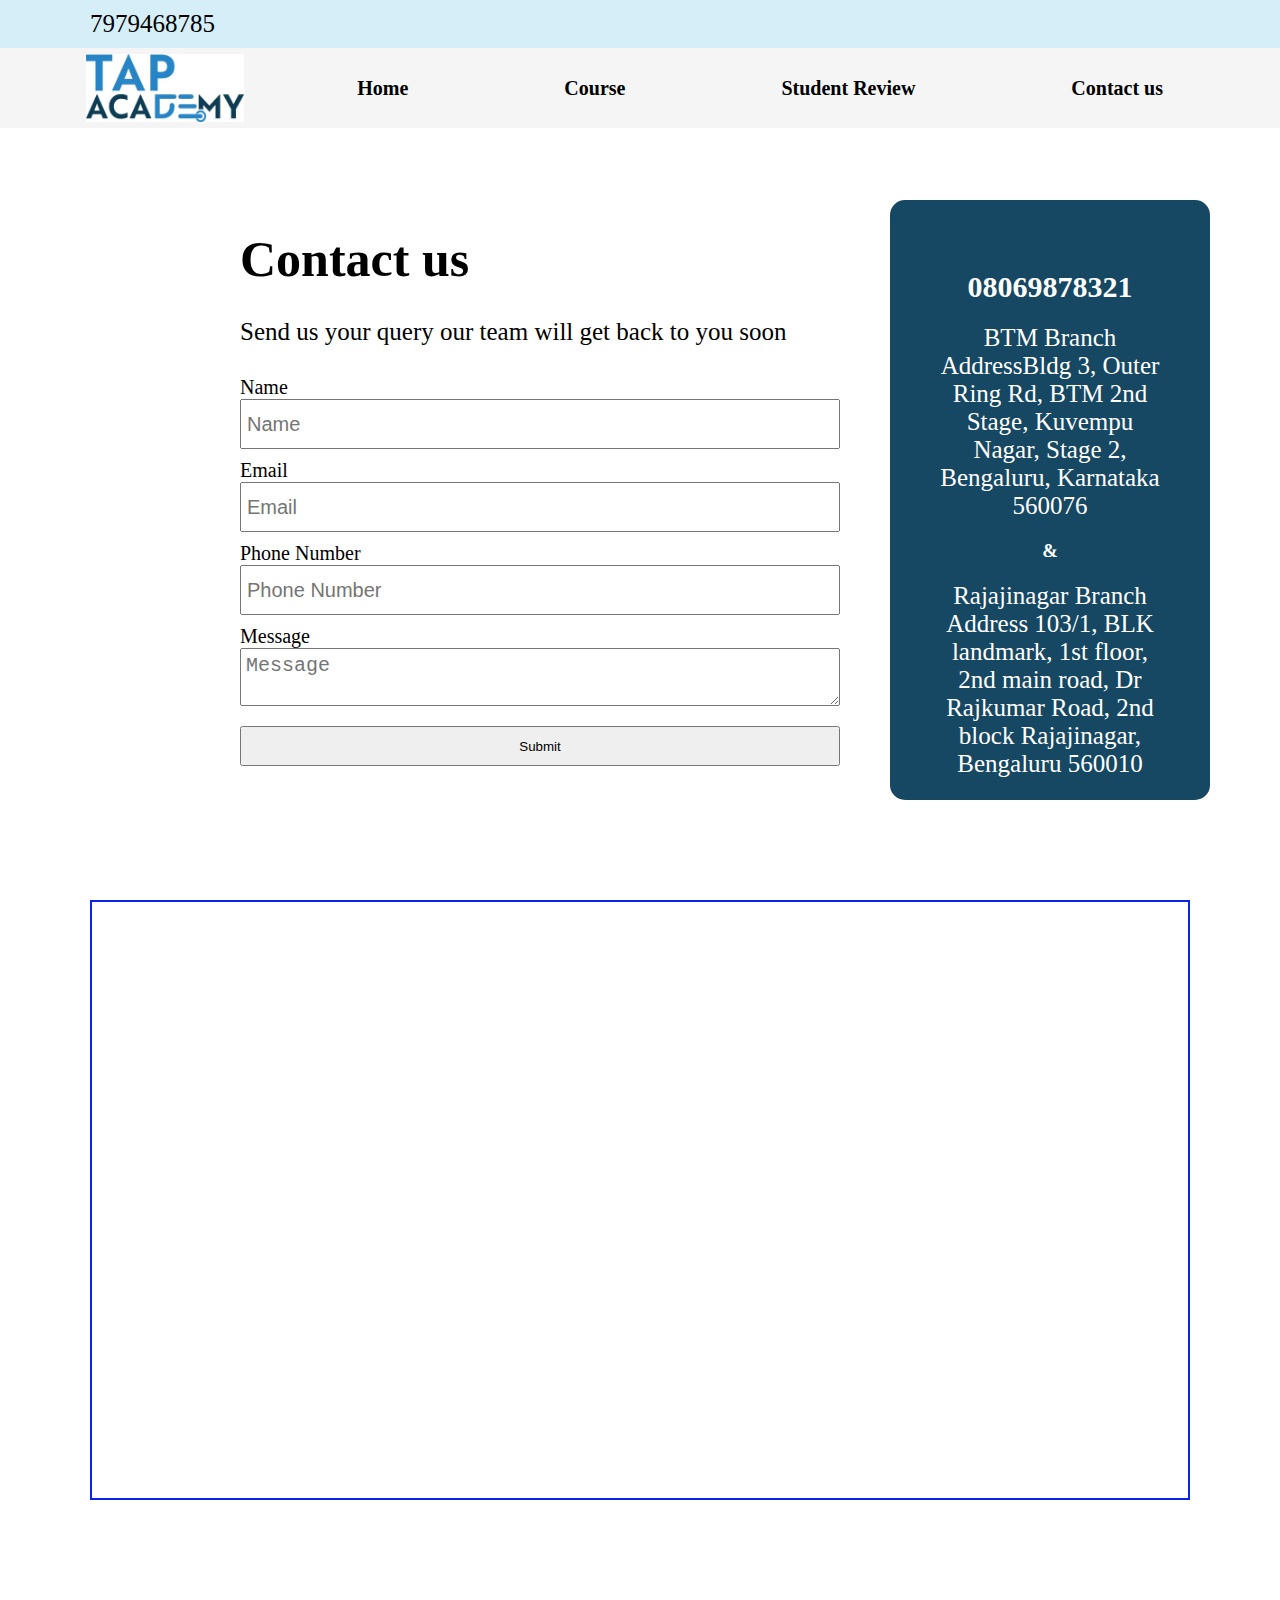
<file: contact.html>
<!DOCTYPE html>
<html lang="en">
<head>
    <meta charset="UTF-8">
    <meta name="viewport" content="width=device-width, initial-scale=1.0">
    <title>Tap Academy</title>
    <link rel="stylesheet" href="contactus.css">
    <link rel="stylesheet" href="https://cdnjs.cloudflare.com/ajax/libs/font-awesome/6.5.1/css/all.min.css" integrity="sha512-DTOQO9RWCH3ppGqcWaEA1BIZOC6xxalwEsw9c2QQeAIftl+Vegovlnee1c9QX4TctnWMn13TZye+giMm8e2LwA==" crossorigin="anonymous" referrerpolicy="no-referrer" />

</head>
<body>
 <div class="position">
    <div class="menubar">

        <div class="phone">
            <li> <i class="fa-solid fa-phone"></i> 7979468785</li>
            
        </div>

        <div class="icon">
           <li class="ic"> <a href="mailto:hello@thetapacademy.com"><i class="fa-regular fa-envelope"></i></a>   </li>   
           <li class="ic"> <a href="https://www.youtube.com/tapacademy"><i class="fa-brands fa-youtube"></i></a> </li>
           <li class="ic"> <a href="https://www.instagram.com/tapacademy.online/"><i class="fa-brands fa-instagram"></i></a> </li>
        </div>

    </div>


    <div class="navbar">

            <img src="IMG-20240107-WA0004.jpg" alt="" id="image">
    

            <ul>
                <li><a href="index.html">Home</a></li>
                <li><a href="course1.html">Course</a></li>
                <li><a href="std_review.html">Student Review</a></li>
                <li><a href="">Contact us</a></li>
            </ul>
    </div>
</div>


    <div class="contact">
        <form action="">
          <div class="cform">
            <h1 id="space">Contact us</h1>
            <p id="space">Send us your query our team will get back to you soon</p>
           
                <label for="name">Name</label>
                <input type="text" placeholder="Name" id="name" name="name" pattern="[A-Za-z\s]{4,10}" title="Please enter a valid name" required>
                <label for="email">Email</label>
                <input type="email" placeholder="Email" id="email" name="email" title="Please enter a valid email address" pattern="[a-zA-Z0-9._%+-]+@+gmail.com" required>
                <label for="phone">Phone Number</label>
                <input type="tel" placeholder="Phone Number" id="phone" name="phone" pattern="[6-9]{1}[0-9]{9}" title="Please enter a valid 10-digit phone number" required>
                <label for="">Message</label>
                <textarea name="" id="" cols="30" placeholder="Message"></textarea>
                <button>Submit</button> 
           </div>
    </form>   

        <div class="detail">

            <div class="sub_detail"><h2>  08069878321</h2></div>

            <div class="sub_detail"><p>BTM Branch AddressBldg 3, Outer Ring Rd, BTM 2nd Stage, Kuvempu Nagar, Stage 2, Bengaluru, Karnataka 560076</p></div>

            <div class="sub_detail"><h3>&</h3></div>

            <div class="sub_detail"><p>Rajajinagar Branch Address 103/1, BLK landmark, 1st floor, 2nd main road, Dr Rajkumar Road, 2nd block Rajajinagar, Bengaluru 560010</p></div>
            <div class="sub_detail"><h3>info@thetapacademy.com</h3></div>
        </div>

    </div>
    <div class="map">
        <iframe src="https://www.google.com/maps/embed?pb=!1m16!1m12!1m3!1d124445.93123873464!2d77.54713143987773!3d12.911876642596946!2m3!1f0!2f0!3f0!3m2!1i1024!2i768!4f13.1!2m1!1stap%20academy!5e0!3m2!1sen!2sin!4v1698406919093!5m2!1sen!2sin"  frameborder="0"></iframe>
    </div>


        

</body>
</html>
</file>
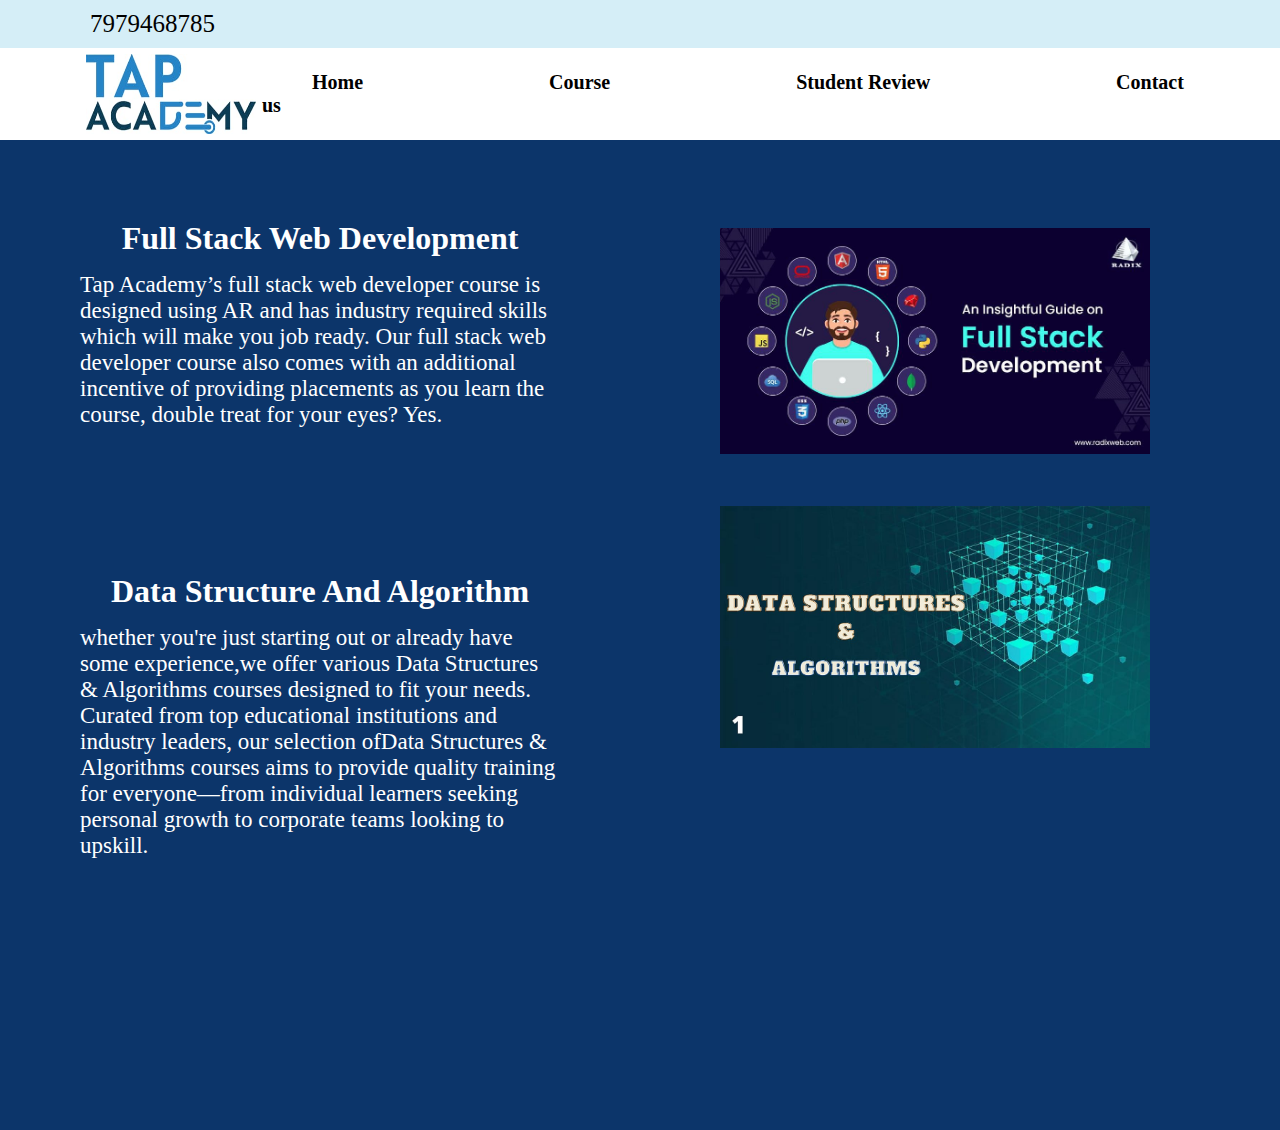
<file: course1.html>
<!DOCTYPE html>
<html lang="en">
<head>
    <meta charset="UTF-8">
    <meta name="viewport" content="width=device-width, initial-scale=1.0">
    <title>Tap Academy</title>
    <link rel="stylesheet" href="course1.css">
    <link rel="stylesheet" href="https://cdnjs.cloudflare.com/ajax/libs/font-awesome/6.5.1/css/all.min.css" integrity="sha512-DTOQO9RWCH3ppGqcWaEA1BIZOC6xxalwEsw9c2QQeAIftl+Vegovlnee1c9QX4TctnWMn13TZye+giMm8e2LwA==" crossorigin="anonymous" referrerpolicy="no-referrer" />
</head>
<body>
    <div class="position">
    <div class="menubar">

        <div class="phone">
            <li> <i class="fa-solid fa-phone"></i> 7979468785</li>
            
        </div>

        <div class="icon">
           <li class="ic"> <a href="mailto:hello@thetapacademy.com"><i class="fa-regular fa-envelope"></i></a>   </li>   
           <li class="ic"> <a href="https://www.youtube.com/tapacademy"><i class="fa-brands fa-youtube"></i></a> </li>
           <li class="ic"> <a href="https://www.instagram.com/tapacademy.online/"><i class="fa-brands fa-instagram"></i></a> </li>
        </div>

    </div>


    <div class="navbar">

            <img src="IMG-20240107-WA0004.jpg" alt="" id="image">
           
            <ul>
                <li><a href="index.html">Home</a></li>
                <li><a href="">Course</a></li>
                <li><a href="std_review.html">Student Review</a></li>
                <li><a href="contact.html">Contact us</a></li>
            </ul>
    </div>

</div>   

     <div class="main">

        <div class="sub1">
            <h1>Full Stack Web Development</h1>

            <div class="para">
            <p>Tap Academy’s full stack web developer course is designed 
                using AR and has industry required skills which will make you
                job ready. Our full stack web developer course also comes 
                with an additional incentive of providing placements as you
                learn the course, double treat for your eyes? Yes.</p>
            </div>
            
            <h1 id="heading1" >Data Structure And Algorithm</h1>
            <div class="para">
              <p>   whether you're just starting out or already have some experience,we offer 
                    various Data Structures & Algorithms courses designed to fit your needs.
                    Curated from top educational institutions and industry leaders, 
                    our selection ofData Structures & Algorithms courses aims to provide
                    quality training for everyone—from individual learners seeking personal 
                    growth to corporate teams looking to upskill. 
            </p>
            </div>
        </div>

        <div class="sub2">

            <div class="image"><img src="IMG-20240107-WA0009.jpg" alt=""></div>
            
            <div class="image"><img src="IMG-20240107-WA0003.jpg"  alt="" ></div>
        </div>
     </div>
        



</body>
</html>
</file>
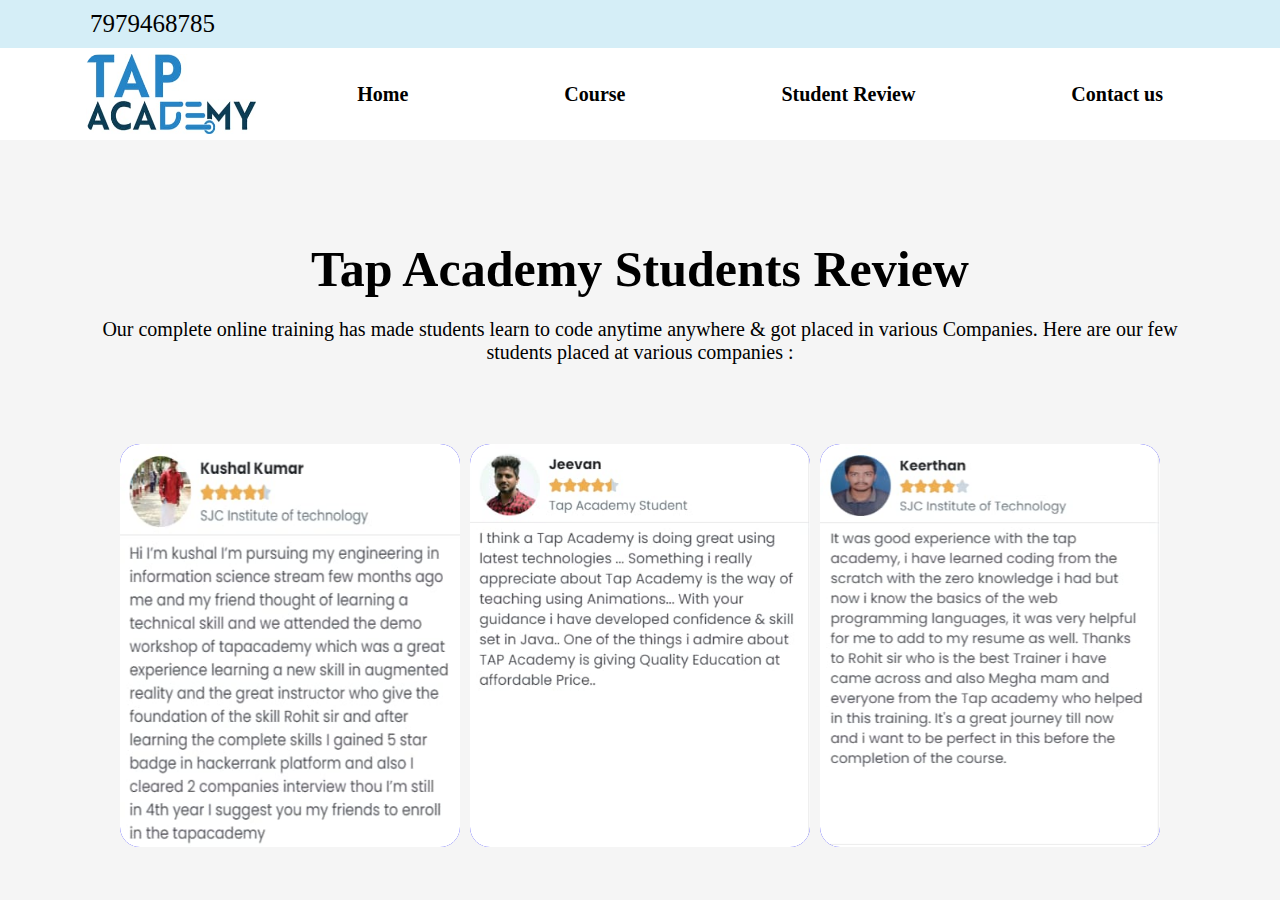
<file: std_review.html>
<!DOCTYPE html>
<html lang="en">
<head>
    <meta charset="UTF-8">
    <meta name="viewport" content="width=device-width, initial-scale=1.0">
    <title>Tap Academy</title>
    <link rel="stylesheet" href="std_review.css">
    <link rel="stylesheet" href="https://cdnjs.cloudflare.com/ajax/libs/font-awesome/6.5.1/css/all.min.css" integrity="sha512-DTOQO9RWCH3ppGqcWaEA1BIZOC6xxalwEsw9c2QQeAIftl+Vegovlnee1c9QX4TctnWMn13TZye+giMm8e2LwA==" crossorigin="anonymous" referrerpolicy="no-referrer" />

</head>
<body>
 <div class="position">
    <div class="menubar">

        <div class="phone">
            <li> <i class="fa-solid fa-phone"></i> 7979468785</li>
            
        </div>

        <div class="icon">
           <li class="ic"> <a href="mailto:hello@thetapacademy.com"><i class="fa-regular fa-envelope"></i></a>   </li>   
           <li class="ic"> <a href="https://www.youtube.com/tapacademy"><i class="fa-brands fa-youtube"></i></a> </li>
           <li class="ic"> <a href="https://www.instagram.com/tapacademy.online/"><i class="fa-brands fa-instagram"></i></a> </li>
        </div>

    </div>


    <div class="navbar">

            <img src="IMG-20240107-WA0004.jpg" alt="" id="image">
    

            <ul>
                <li><a href="index.html">Home</a></li>
                <li><a href="course1.html">Course</a></li>
                <li><a href="">Student Review</a></li>
                <li><a href="contact.html">Contact us</a></li>
            </ul>
    </div>
</div>

<div class="box">
        <div class="text">
        <h1>Tap Academy Students Review</h1>
        </div>

        <div class="text1">
            <p>Our complete online training has made students learn to code anytime anywhere & got placed in various Companies. Here are our few students placed at various companies :</p>
        </div>
    
</div>

<div class="grid_container">
    <div class="one"><img src="IMG-20240107-WA0008.jpg" alt=""></div>
    <div class="one"><img src="IMG-20240107-WA0010.jpg" alt=""></div>
    <div class="one"><img src="IMG-20240107-WA0011.jpg" alt=""></div>

</div>

</body>
</html>
</file>
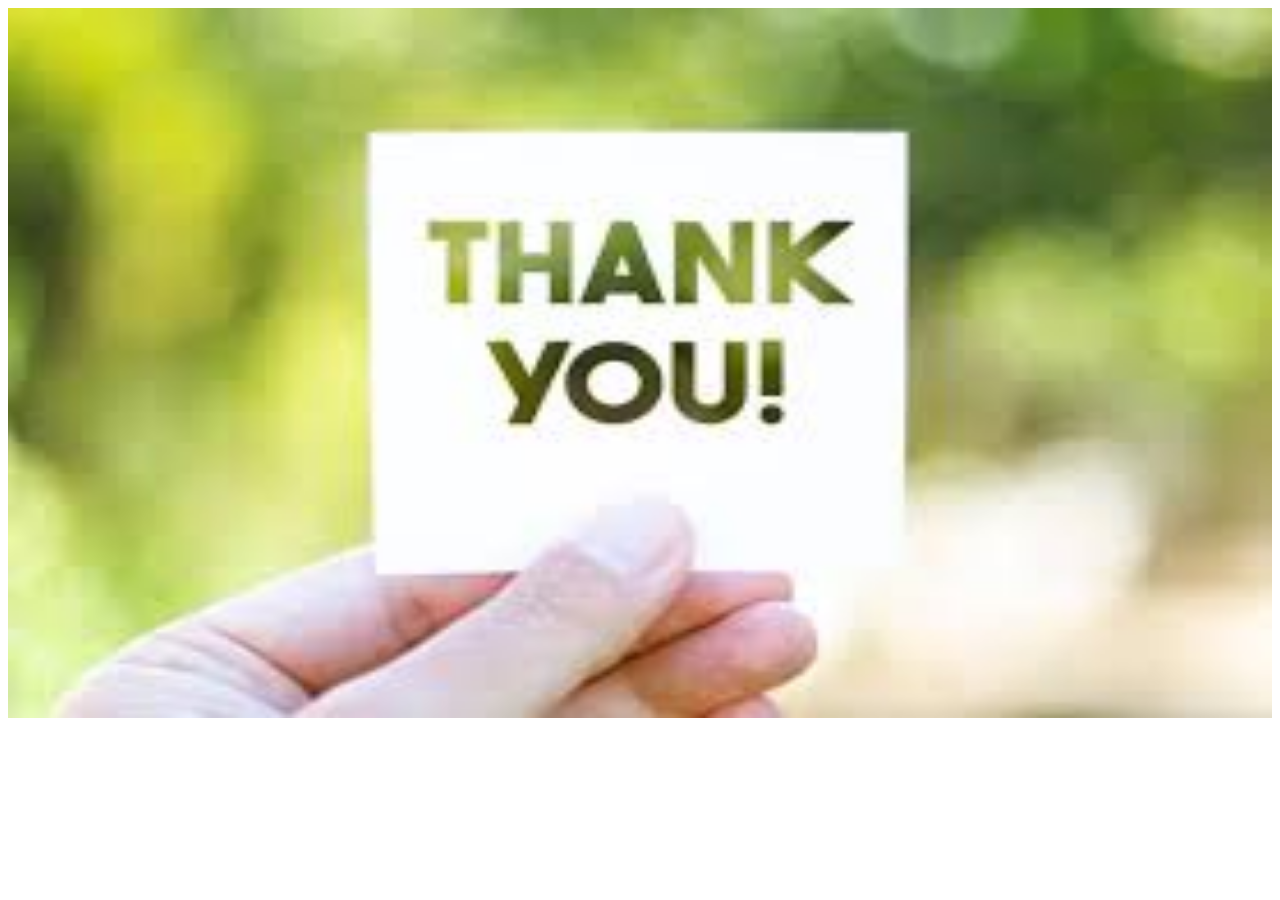
<file: thank.html>
<!DOCTYPE html>
<html lang="en">
<head>
    <meta charset="UTF-8">
    <meta name="viewport" content="width=device-width, initial-scale=1.0">
    <title>Document</title>
    <link rel="icon" href="icons/icons8-thank-you-50.png">
</head>
<body>
    <img src="IMG-20240107-WA0006.jpg" alt="" width="100%" height="710px">
</body>
</html>
</file>
<file: contactus.css>
*{
    margin: 0px;
    padding: 0px;
    box-sizing: border-box;
}

.position{
    overflow: hidden;
   top: 0;
    position: fixed;
    width: 100%;
  }


.menubar{
    background-color:rgb(213, 238, 247);
    display: flex;
    justify-content: space-between;
    padding: 10px;
    align-items: center;


  
}

.phone {
    list-style-type: none;
    font-size: 25px;
    margin-left:80px;
}

.icon{
    display: flex;
    list-style-type: none;
    margin-right: 82px;
}

.icon .ic{
    padding: 0px 35px;
    text-align: center;
    font-size: 25px;
}



.navbar {
    background-color:whitesmoke;
    display: flex;
    justify-content: space-between;
    align-items: center;



}
#image{
    width: 170px;
    height: 80px;
    padding: 6px;
    margin-left: 80px;
}

.navbar ul {
    list-style-type: none;
}
.navbar ul li{
    display: inline;
}
.navbar ul li a {
    color:black;
    text-align: center;
    padding: 0px 35px;
    text-decoration: none;
    font-size: 20px;
    font-weight: 600;
    margin-right: 82px;
    transition: border-bottom 0.3s ease;  }

  
  .navbar ul li a:hover{
    border-bottom: 4px solid blue;
    width: 100%;
    padding-bottom: 6px;
    border-bottom-left-radius: 20px;
    border-bottom-right-radius: 20px;
  }


  /*---------------------------------------------------------------------------------------------------- */

  .contact{
    display: flex;
    margin-top: 150px;
  }

  .cform{
    display:flex ;
    flex-direction: column;
    width:600px;
    margin-top: 80px;
    margin-left: 240px;
  }

  input{
    height: 50px;
    margin-bottom: 10px;
    padding-left: 5px;
  }

  label,input{
    font-size: 20px;

  }

  textarea{
    max-width: 600px;
    min-width: 600px;
    font-size: 20px;
    padding: 5px;
  }

  #space{
    margin-bottom: 30px;
  }

  h1{
    font-size: 50px;
  }

  p{
    font-size: 25px;
  }

  button{
    margin-top: 20px;
    height: 40px;
  }

  .detail{
    background-color: aquamarine;
    margin: 50px 70px 0px 50px;
    text-align: center;
    width: 450px;
    height: 600px;
    padding: 50px;
    color: white;
    background-color:#164863;
    margin-bottom: 100px;
    border-radius: 15px;
  }

  .sub_detail{
    margin-top: 20px;
    
}

h2{
    font-size: 30px;
}

.map{
    display: flex;
    justify-content: center;
    margin-bottom: 100px;
    
}
    
iframe{
    width: 1100px;
    height: 600px;
    border: 2px solid rgb(12, 35, 239);
}
</file>
<file: course1.css>
*{
    margin: 0px;
    padding: 0px;
}

body{
    background-color:#0C356A;
}

.position{
  overflow: hidden;
 top: 0;
  position: fixed;
  width: 100%;
}


.menubar{
    background-color:rgb(213, 238, 247);
    display: flex;
    justify-content: space-between;
    padding: 10px;
    align-items: center;
}

.phone {
    list-style-type: none;
    font-size: 25px;
    margin-left: 80px;

}

.icon{
    display: flex;
    list-style-type: none;
    margin-right: 82px;
}

.icon .ic{
    padding: 0px 35px;
    text-align: center;
    font-size: 25px;
}



.navbar {
    background-color:white;
    display: flex;
    justify-content: space-between;
    align-items: center;
}
#image{
    width: 170px;
    height: 80px;
    padding: 6px;
    margin-left: 80px;
}

.navbar ul {
    list-style-type: none;
}
.navbar ul li{
    display: inline;
}
.navbar ul li a {
    color:black;
    text-align: center;
    padding: 0px 50px;
    text-decoration: none;
    font-size: 20px;
    font-weight: 600;
    margin-right: 82px;
    transition: border-bottom 0.3s ease;
  }


  .navbar ul li a:hover{
    border-bottom: 4px solid blue;
    width: 100%;
    padding-bottom: 6px;
    border-bottom-left-radius: 20px;
    border-bottom-right-radius: 20px;
   


  }

  .main{
    display: flex;
    justify-content: space-between;
    text-align: center;
    margin-top: 200px;

  }

  .main .sub1{
    width: 50%;
    color: white;
    padding-top:20px ;
    height: 100vh;
    padding-bottom: 10px;

  }


  .main .sub2{
    width: 50%;
   
    
  }

  .para{
    padding:15px 80px 15px 80px;
    text-align: left;
    font-size: 23px;
  }

  #heading1{
    padding-top: 130px;
  }

  .sub2 .image{
    padding: 20px 40px 20px 0px;
    margin: 8px 90px 8px 80px;
  
    
    
  }
  .image img{
    width: 100%;
  }
</file>
<file: std_review.css>
*{
    margin: 0px;
    padding: 0px;
  
}

body{
    background-color:whitesmoke;

}

.position{
  overflow: hidden;
 top: 0;
  position: fixed;
  width: 100%;
}

.menubar{
    background-color:rgb(213, 238, 247);
    display: flex;
    justify-content: space-between;
    padding: 10px;
    align-items: center;
}

.phone {
    list-style-type: none;
    font-size: 25px;
    margin-left:80px;
    

}

.icon{
    display: flex;
    list-style-type: none;
    margin-right: 82px;
}

.icon .ic{
    padding: 0px 35px;
    text-align: center;
    font-size: 25px;
}



.navbar {
    background-color:white;
    display: flex;
    justify-content: space-between;
    align-items: center;
}
#image{
    width: 170px;
    height: 80px;
    padding: 6px;
    margin-left: 80px;
}

.navbar ul {
    list-style-type: none;
}
.navbar ul li{
    display: inline;
}
.navbar ul li a {
    color:black;
    text-align: center;
    padding: 0px 35px;
    text-decoration: none;
    font-size: 20px;
    font-weight: 600;
    margin-right: 82px;
    transition: border-bottom 0.3s ease;  }

  
  .navbar ul li a:hover{
    border-bottom: 4px solid blue;
    width: 100%;
    padding-bottom: 6px;
    border-bottom-left-radius: 20px;
    border-bottom-right-radius: 20px;
  }


  .text, .text1 {
    text-align: center;
  }

  .text{
    margin-top: 60px;
    font-size: 25px;
  }

  .text1{
    margin-top: 20px;
    font-size: 20px;
  }

  .box{
    padding: 80px;
    margin-top: 100px;
  }

  .grid_container{
     text-align: center;
     display: grid;
     grid-template-columns: auto auto auto;
     padding: 0px 120px 0px 120px;
     gap: 10px;
     

  }

  .grid_container .one{
    border-radius: 20px;
    background-color:blue;

  }

  img{
    max-width: 100%;
    height:100%;
    border-radius: 20px;
  
  }
</file>
